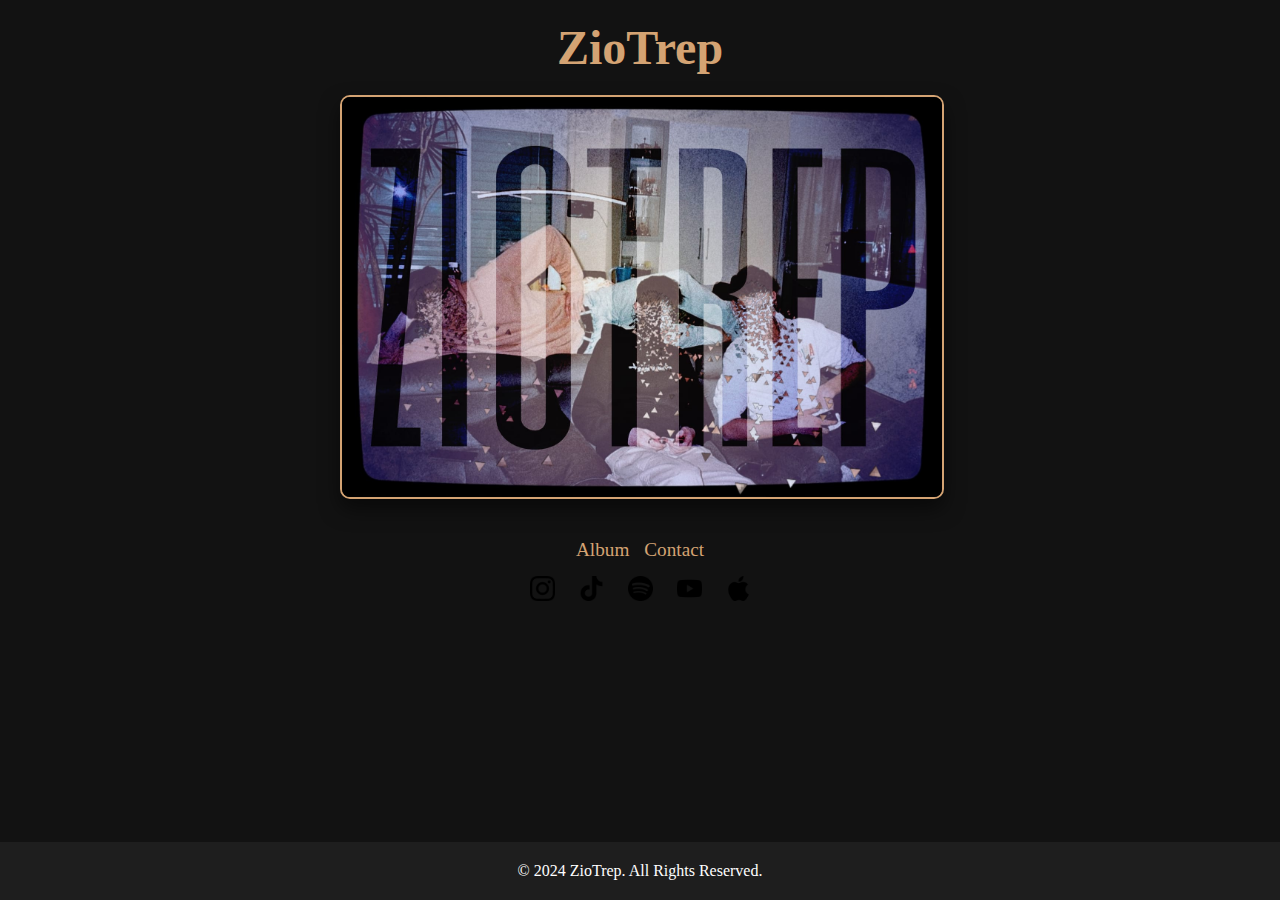
<file: index.html>
<!DOCTYPE html>
<html lang="en">
<head>
  <meta charset="UTF-8">
  <meta name="viewport" content="width=device-width, initial-scale=1.0">
  <title>ZioTrep</title>
  <link rel="stylesheet" href="style.css">
</head>
<body>
  <main>
    <section class="title-section">
      <h1>ZioTrep</h1>
    </section>
    <section class="image-section">
      <img src="img/MainImage.jpeg" alt="ZioTrep Band">
    </section>
    <nav class="nav-links">
      <ul>
        <li><a href="album.html">Album</a></li>
        <li><a href="contact.html">Contact</a></li>
      </ul>
      <div>
        <a href="https://www.instagram.com/ziotrep/" target="_blank"><img src="img/icons/instagram.png" alt="Instagram"></a>
        <a href="https://www.tiktok.com/@ziotrep" target="_blank"><img src="img/icons/tik-tok.png" alt="TikTok"></a>
        <a href="https://open.spotify.com/intl-de/artist/5eeNC4ARsto1fgSkUQok1E?si=jM5-6FmPT5mbibtf9M5NcQ" target="_blank"><img src="img/icons/spotify.png" alt="Spotify"></a>
        <a href="https://www.youtube.com/channel/UCuIeo3_vlcLF0y4eRoAX0xQ" target="_blank"><img src="img/icons/youtube.png" alt="YouTube"></a>
        <a href="https://music.apple.com/us/artist/ziotrep/1785385963" target="_blank"><img src="img/icons/apple.png" alt="Apple Music"></a>
      </div>
    </nav>
  </main>
  <footer>
    <p>&copy; 2024 ZioTrep. All Rights Reserved.</p>
  </footer>
  <script src="script.js"></script>
</body>
</html>
</file>
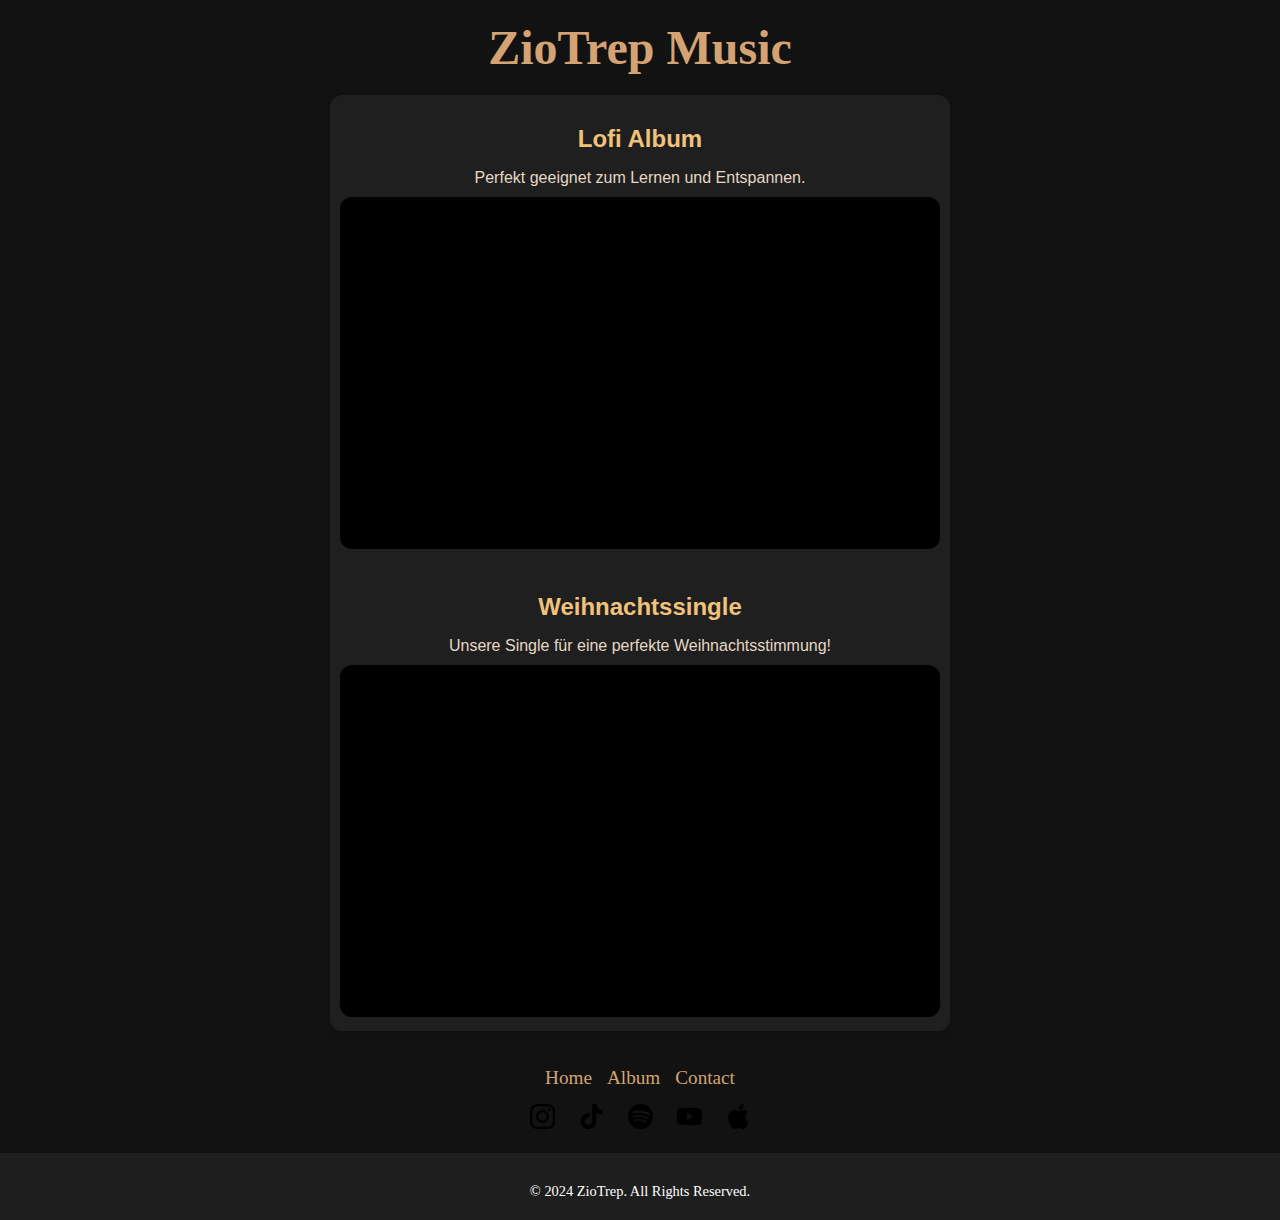
<file: album.html>
<!DOCTYPE html>
<html lang="en">
<head>
  <meta charset="UTF-8">
  <meta name="viewport" content="width=device-width, initial-scale=1.0">
  <title>Contact ZioTrep</title>
  <link rel="stylesheet" href="style.css">
  <style>
    /* Inline CSS für Demonstration */
    .spotify-album {
      max-width: 600px; /* Maximale Breite */
      margin: 20px auto; /* Zentriert den Block horizontal */
      padding: 10px; /* Optional: Innenabstand */
      box-shadow: 0 4px 8px rgba(0, 0, 0, 0.1); /* Optional: Schatten */
      border-radius: 12px; /* Abgerundete Ecken */
    }

    .spotify-album iframe {
      width: 100%; /* Volle Breite des Containers */
      border-radius: 12px; /* Abgerundete Ecken */
      margin-bottom: 20px; /* Abstand zwischen den iframes */
    }

    .album-description {
      text-align: center;
      margin-bottom: 10px;
      font-family: Arial, sans-serif;
    }

    .spotify-album iframe:last-child {
      margin-bottom: 0; /* Entfernt den Abstand beim letzten iframe */
    }
  </style>
</head>
<body>
  <main>
    <section class="title-section">
      <h1>ZioTrep Music</h1>
    </section>

    <!-- Spotify Embed Block mit Beschreibungen -->
    <section class="spotify-album">
      <div class="album-description">
        <h2>Lofi Album</h2>
        <p>Perfekt geeignet zum Lernen und Entspannen.</p>
      </div>
      <iframe src="https://open.spotify.com/embed/album/707yWq4tAS3LwF5PayjdUl?utm_source=generator" 
              height="352" frameBorder="0" 
              allow="autoplay; clipboard-write; encrypted-media; fullscreen; picture-in-picture" 
              loading="lazy"></iframe>
    
      <div class="album-description">
        <h2>Weihnachtssingle</h2>
        <p>Unsere Single für eine perfekte Weihnachtsstimmung!</p>
      </div>
      <iframe src="https://open.spotify.com/embed/album/2oNyzRAS1a4WlLyE5W9vE9?utm_source=generator" 
              height="352" frameBorder="0" 
              allow="autoplay; clipboard-write; encrypted-media; fullscreen; picture-in-picture" 
              loading="lazy"></iframe>
    </section>
    <!-- Navigation -->
    <nav class="nav-links">
      <ul>
        <li><a href="index.html">Home</a></li>
        <li><a href="album.html">Album</a></li>
        <li><a href="contact.html">Contact</a></li>
      </ul>
      <!-- Social Media Icons -->
      <div>
        <a href="https://www.instagram.com/ziotrep/" target="_blank"><img src="img/icons/instagram.png" alt="Instagram"></a>
        <a href="https://www.tiktok.com/@ziotrep" target="_blank"><img src="img/icons/tik-tok.png" alt="TikTok"></a>
        <a href="https://open.spotify.com/intl-de/artist/5eeNC4ARsto1fgSkUQok1E?si=jM5-6FmPT5mbibtf9M5NcQ" target="_blank"><img src="img/icons/spotify.png" alt="Spotify"></a>
        <a href="https://www.youtube.com/channel/UCuIeo3_vlcLF0y4eRoAX0xQ" target="_blank"><img src="img/icons/youtube.png" alt="YouTube"></a>
        <a href="https://music.apple.com/us/artist/ziotrep/1785385963" target="_blank"><img src="img/icons/apple.png" alt="Apple Music"></a>
      </div>
    </nav>
  </main>

  <!-- Footer -->
  <footer>
    <div class="footer-text">
      <p>&copy; 2024 ZioTrep. All Rights Reserved.</p>
    </div>
  </footer>
</body>
</html>
</file>
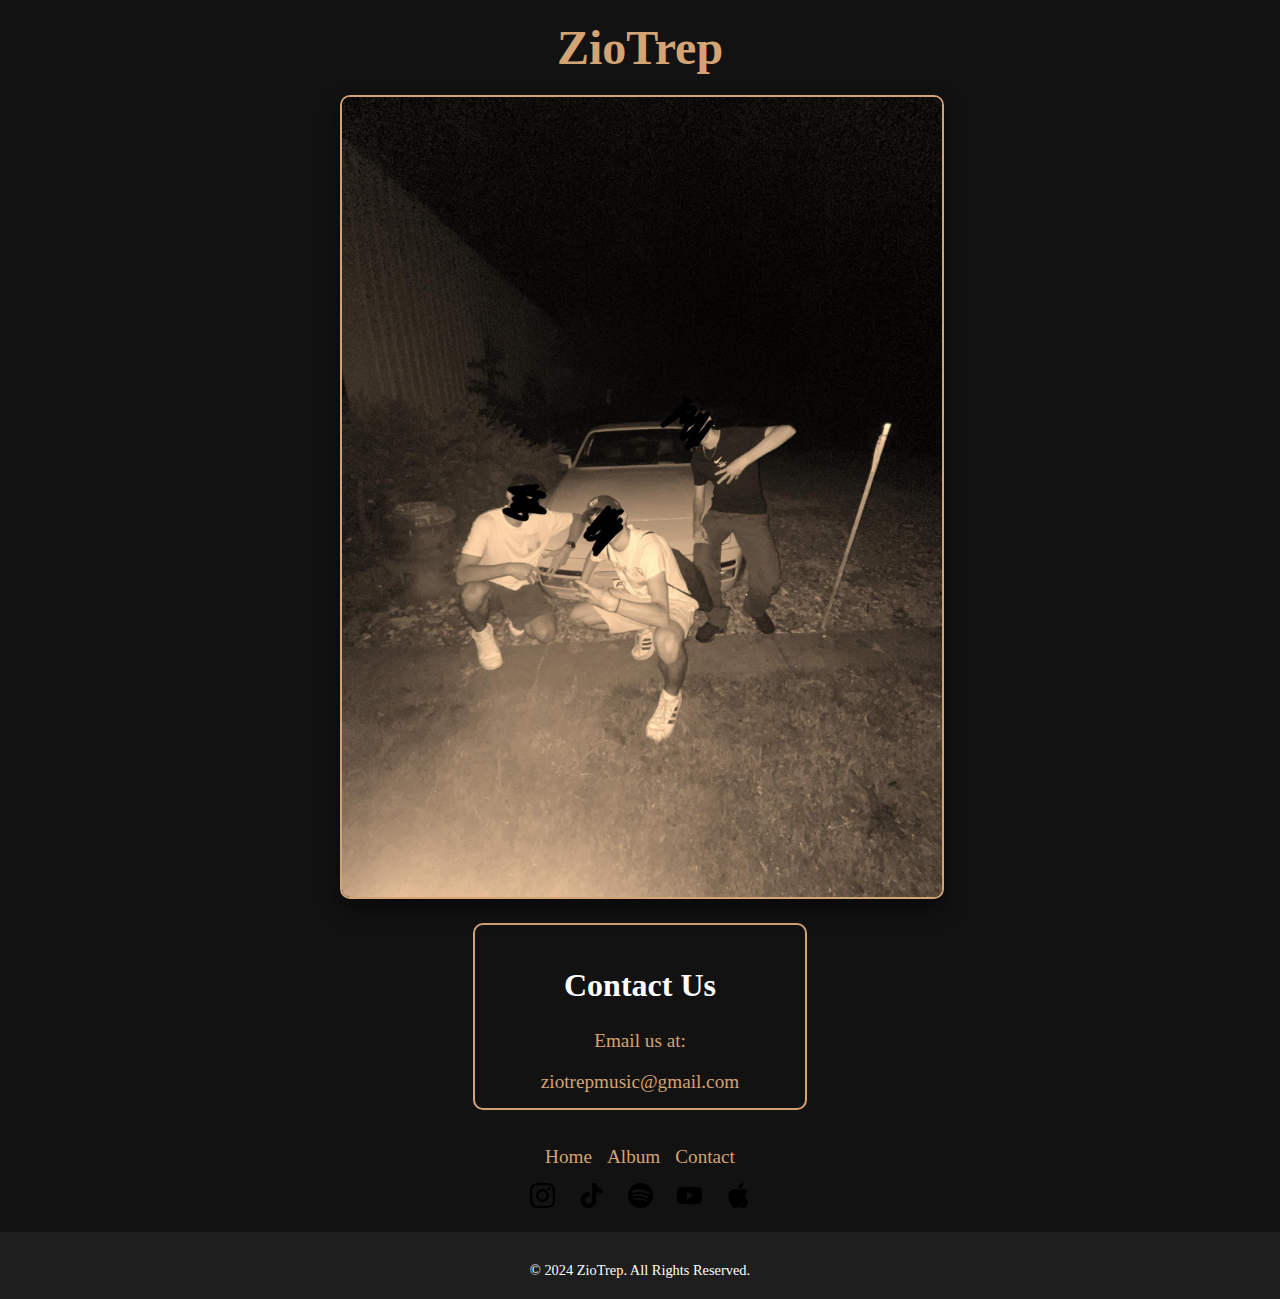
<file: contact.html>
<!DOCTYPE html>
<html lang="en">
<head>
  <meta charset="UTF-8">
  <meta name="viewport" content="width=device-width, initial-scale=1.0">
  <title>Contact ZioTrep</title>
  <link rel="stylesheet" href="style.css">
</head>
<body>
  <main>
    <section class="title-section">
      <h1>ZioTrep</h1>
    </section>
    <section class="image-section">
        <img src="img/ZioTrep-Main-Image.jpg
        " alt="ZioTrep Band">
    </section>
    <section id="contact" style="border: 2px solid #d4a373; padding: 15px; border-radius: 10px; max-width: 300px; margin: 0 auto;">
      <h2>Contact Us</h2>
      <p>Email us at:</p>
      <a href="mailto:ziotrepmusic@gmail.com">ziotrepmusic@gmail.com</a>
    </section>
    <nav class="nav-links">
      <ul>
        <li><a href="index.html">Home</a></li>
        <li><a href="album.html">Album</a></li>
        <li><a href="contact.html">Contact</a></li>
      </ul>
      <div>
        <a href="https://www.instagram.com/ziotrep/" target="_blank"><img src="img/icons/instagram.png" alt="Instagram"></a>
        <a href="https://www.tiktok.com/@ziotrep" target="_blank"><img src="img/icons/tik-tok.png" alt="TikTok"></a>
        <a href="https://open.spotify.com/intl-de/artist/5eeNC4ARsto1fgSkUQok1E?si=jM5-6FmPT5mbibtf9M5NcQ" target="_blank"><img src="img/icons/spotify.png" alt="Spotify"></a>
        <a href="https://www.youtube.com/channel/UCuIeo3_vlcLF0y4eRoAX0xQ" target="_blank"><img src="img/icons/youtube.png" alt="YouTube"></a>
        <a href="https://music.apple.com/us/artist/ziotrep/1785385963" target="_blank"><img src="img/icons/apple.png" alt="Apple Music"></a>
      </div>
    </nav>
  </main>
  <footer>
    <div class="footer-text">
      <p>&copy; 2024 ZioTrep. All Rights Reserved.</p>
    </div>
  </footer>
</body>
</html>
</file>
<file: style.css>
/* General Styles */
html, body {
  margin: 0;
  padding: 0;
  height: 100%; /* Ensures body takes up full height of the viewport */
  background-color: #121212;
  color: #d4a373;
  text-align: center;
}

body {
  display: flex;
  flex-direction: column;
}

/* Title Section */
.title-section {
  margin: 20px 0;
}

.title-section h1 {
  font-size: 3em;
  color: #d4a373;
  margin: 0;
  font-weight: bold;
}

/* Image Section */
.image-section {
  margin: 20px auto;
  max-width: 600px;
  padding: 0 20px; /* Add padding for smaller screens */
}

.image-section img {
  width: 100%;
  border-radius: 10px;
  border: 2px solid #d4a373;
  box-shadow: 0 10px 20px rgba(0, 0, 0, 0.5);
}

/* Navigation Links */
.nav-links {
  margin: 20px auto;
  text-align: center;
}

.nav-links ul {
  list-style: none;
  padding: 0;
  display: inline-flex;
  flex-wrap: wrap; /* Enable wrapping on smaller screens */
  gap: 15px;
  margin-bottom: 15px;
  justify-content: center;
}

.nav-links ul li {
  display: inline;
}

.nav-links ul li a {
  text-decoration: none;
  color: #d4a373;
  font-size: 1.2em;
  transition: color 0.3s;
}

.nav-links ul li a:hover {
  color: #ffffff;
}

/* Social Media Icons */
.nav-links div a img {
  width: 25px; /* Icons will shrink proportionally */
  height: 25px;
  margin: 0 10px;
  transition: transform 0.3s;
}

.nav-links div a img:hover {
  transform: scale(1.2); /* Slight zoom on hover */
}

/* Countdown Section */
.countdown-section {
  margin: 40px 20px; /* Add padding for smaller screens */
}

.countdown-section h2 {
  color: #ffffff;
}

#countdown {
  font-size: 1.8em;
  color: #d4a373;
}

#countdown span {
  font-weight: bold;
}

/* Contact Section */
#contact {
  margin: 40px auto;
  text-align: center;
}

#contact h2 {
  font-size: 2em;
  color: #ffffff;
}

#contact p, #contact a {
  font-size: 1.2em;
  color: #d4a373;
  text-decoration: none;
}

#contact a:hover {
  color: #ffffff;
}

/* Footer */
footer {
  background-color: #1e1e1e;
  padding: 20px 0; /* Increased padding for better spacing */
  color: #ffffff;
  text-align: center;
  margin-top: auto; /* Push footer to the bottom of the content */
}

footer .footer-text {
  margin-top: 10px;
  font-size: 0.9em; /* Adjust font size for footer text */
  color: #ffffff; /* Matches the site's sepia tone */
}

footer p {
  margin: 0;
}

/* Responsive Styles */
@media (max-width: 768px) {
  /* Title Section */
  .title-section h1 {
    font-size: 2.5em;
  }

  /* Navigation Links */
  .nav-links ul {
    flex-wrap: wrap;
    gap: 10px;
  }

  .nav-links ul li a {
    font-size: 1em;
  }

  /* Image Section */
  .image-section img {
    max-width: 100%;
    border-radius: 8px;
  }

  /* Countdown Section */
  #countdown {
    font-size: 1.5em;
  }

  /* Social Media Icons */
  .nav-links div a img {
    width: 20px;
    height: 20px;
  }

  /* Contact Section */
  #contact h2 {
    font-size: 1.8em;
  }

  #contact p, #contact a {
    font-size: 1em;
  }
}

@media (max-width: 480px) {
  /* Title Section */
  .title-section h1 {
    font-size: 2em;
  }

  /* Navigation Links */
  .nav-links ul {
    flex-direction: column; /* Stack links vertically */
    gap: 5px;
  }

  .nav-links ul li a {
    font-size: 0.9em;
  }

  /* Social Media Icons */
  .nav-links div a img {
    width: 18px;
    height: 18px;
  }

  /* Countdown Section */
  #countdown {
    font-size: 1.2em;
  }

  /* Contact Section */
  #contact h2 {
    font-size: 1.5em;
  }

  #contact p, #contact a {
    font-size: 0.9em;
  }
}

/* Spotify Album Styling */
.spotify-album {
  max-width: 600px;
  margin: 30px auto;
  padding: 15px;
  background-color: #1f1f1f; /* Dunkelgrauer Hintergrund */
  border-radius: 15px;
  box-shadow: 0 4px 8px rgba(0, 0, 0, 0.5);
}

.album-description h2 {
  font-size: 1.5em;
  color: #f0c27b; /* Heller Goldton für Titel */
  margin-bottom: 5px;
  font-weight: bold;
}

.album-description p {
  font-size: 1em;
  color: #e4d7c5; /* Dezenter Creme-Ton für Beschreibung */
  margin-bottom: 10px;
}

.spotify-album iframe {
  width: 100%;
  border-radius: 12px;
  margin-bottom: 10px;
  background-color: black; /* Leichtes Grau für Spotify-Player */
}

.spotify-album iframe:last-child {
  margin-bottom: 0;
}

@media (max-width: 768px) {
  #contact {
    padding: 10px;
    border-width: 1px;
    max-width: 80%;
  }
  #contact h2 {
    font-size: 1.5em;
  }
  #contact p, #contact a {
    font-size: 1em;
  }
}

@media (max-width: 480px) {
  #contact {
    padding: 8px;
    border-width: 1px;
    max-width: 95%;
  }
  #contact h2 {
    font-size: 1.2em;
  }
  #contact p, #contact a {
    font-size: 0.9em;
  }
}
</file>
